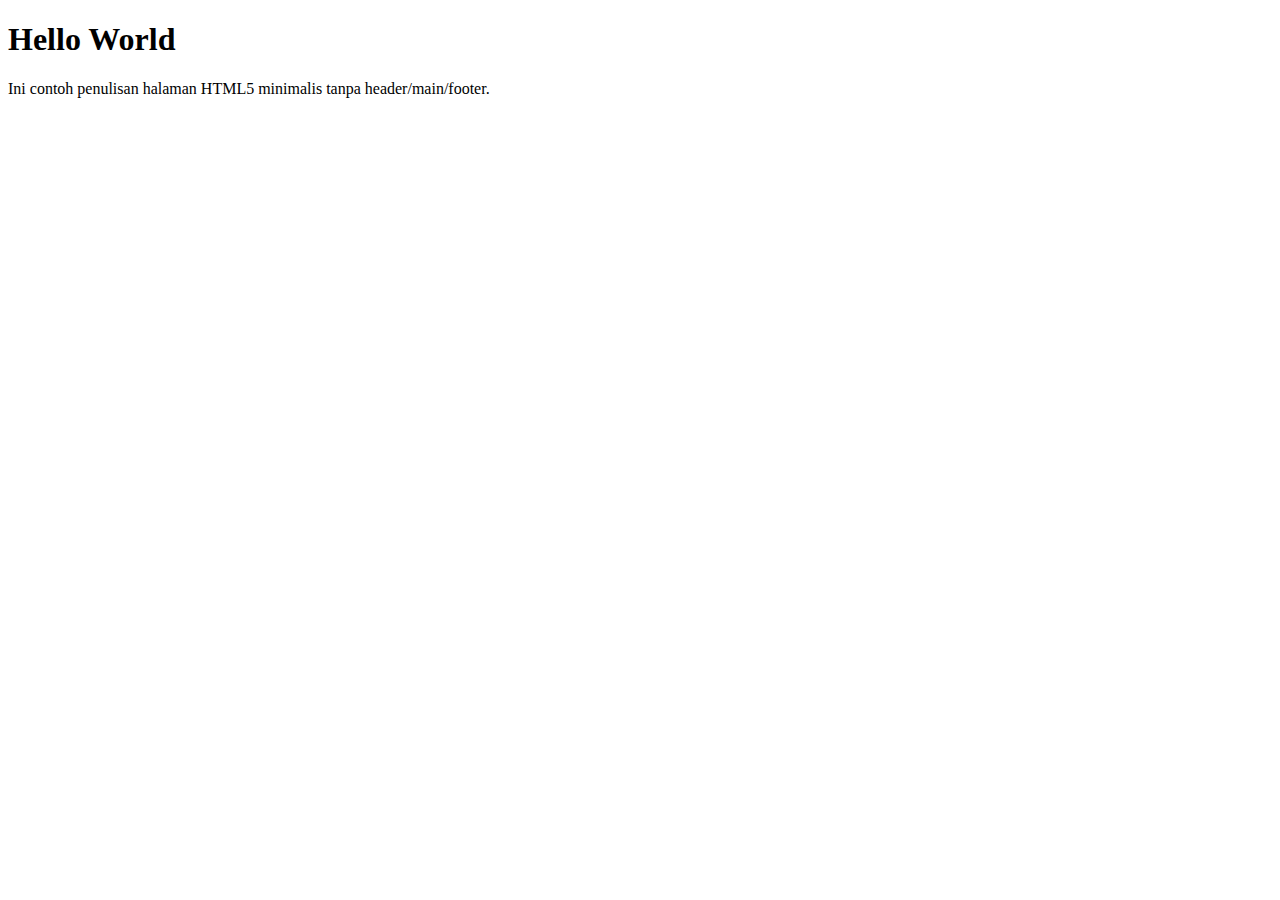
<file: index.html>
<!DOCTYPE html>
<html lang="id">
<head>
  <meta charset="UTF-8">
  <title>Dasar HTML5</title>
</head>
<body>
  <h1>Hello World</h1>
  <p>Ini contoh penulisan halaman HTML5 minimalis tanpa header/main/footer.</p>
</body>
</html>
</file>
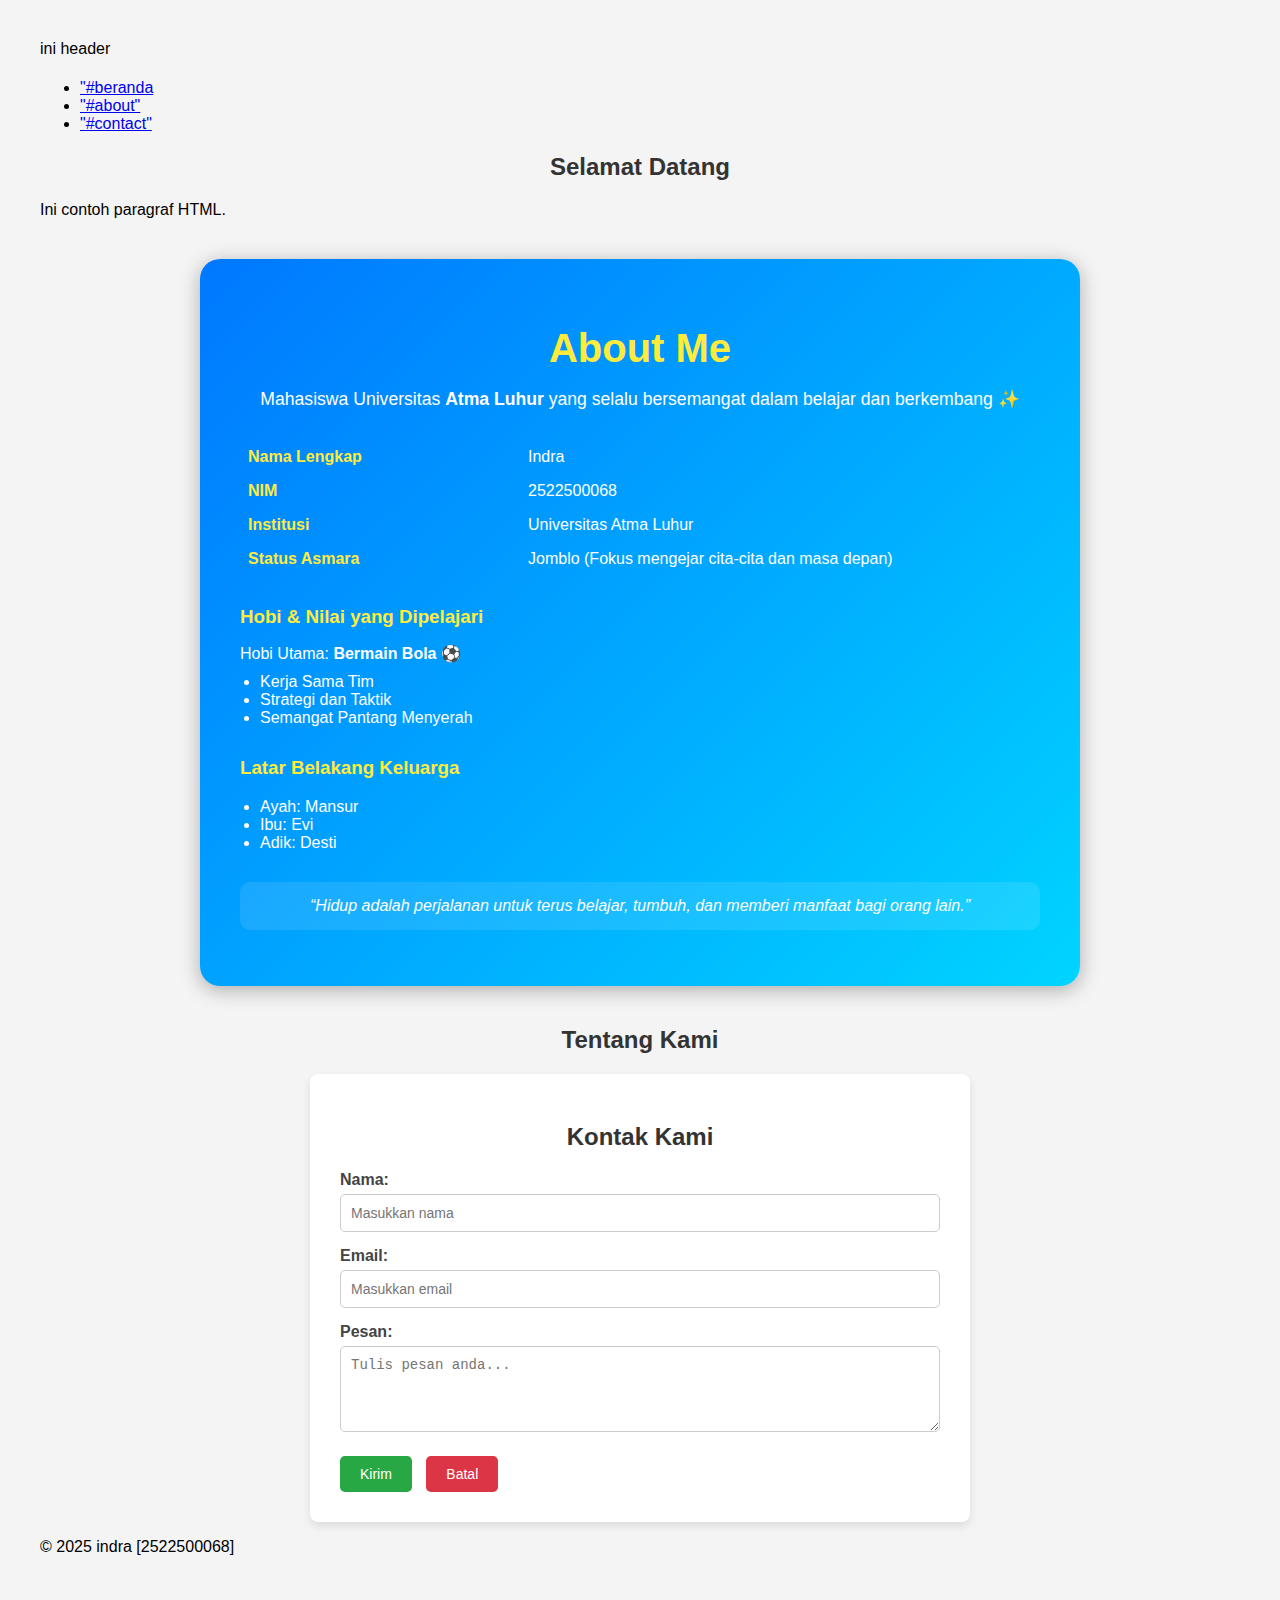
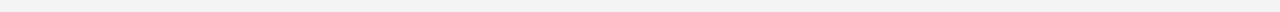
<file: pertemuan-03/index.html>
<!DOCTYPE html>
<html lang="en">
<head>
  <meta charset="UTF-8">
  <meta name="viewport" content="width=device-width, initial-scale=1.0">
  <title>judul halaman</title>
</head>
<body>
  <header>ini header</header>
  <main></main>
  <footer></footer>
</body>
</html>
<h1></h1>
<nav>
  <ul>
    <li><a href="#beranda">"#beranda</a></li>
    <li><a href="#about">"#about"</a></li>
    <li><a href="#contact">"#contact"</a></li>
  </ul>
</nav>
<section>
  <h2></h2>
  <p></p>
</section>
<section>
  <h2></h2>
  <p></p>
</section>
</header>
<main>
    <section id="home">
        <h2>Selamat Datang</h2>
        <p>Ini contoh paragraf HTML.</p>
    </section>
    <section id="about">

   <section id="about" style="font-family: 'Poppins', sans-serif; background: linear-gradient(135deg, #0078ff, #00d4ff); color: #fff; padding: 40px; border-radius: 20px; max-width: 800px; margin: 40px auto; box-shadow: 0 4px 20px rgba(0,0,0,0.3);">
  <h1 style="text-align: center; font-size: 2.5em; color: #ffeb3b; margin-bottom: 10px;">About Me</h1>
  <p style="text-align: center; font-size: 1.1em; margin-bottom: 30px;">
    Mahasiswa Universitas <strong>Atma Luhur</strong> yang selalu bersemangat dalam belajar dan berkembang ✨
  </p>

  <table style="width: 100%; border-collapse: collapse; margin-bottom: 30px;">
    <tr>
      <th style="text-align: left; width: 35%; padding: 8px; color: #ffeb3b;">Nama Lengkap</th>
      <td style="padding: 8px;">Indra</td>
    </tr>
    <tr>
      <th style="text-align: left; padding: 8px; color: #ffeb3b;">NIM</th>
      <td style="padding: 8px;">2522500068</td>
    </tr>
    <tr>
      <th style="text-align: left; padding: 8px; color: #ffeb3b;">Institusi</th>
      <td style="padding: 8px;">Universitas Atma Luhur</td>
    </tr>
    <tr>
      <th style="text-align: left; padding: 8px; color: #ffeb3b;">Status Asmara</th>
      <td style="padding: 8px;">Jomblo (Fokus mengejar cita-cita dan masa depan)</td>
    </tr>
  </table>

  <h3 style="color: #ffeb3b; margin-bottom: 10px;">Hobi & Nilai yang Dipelajari</h3>
  <p style="margin-bottom: 10px;">Hobi Utama: <strong>Bermain Bola ⚽</strong></p>
  <ul style="margin: 0; padding-left: 20px;">
    <li>Kerja Sama Tim</li>
    <li>Strategi dan Taktik</li>
    <li>Semangat Pantang Menyerah</li>
  </ul>

  <h3 style="color: #ffeb3b; margin-top: 30px;">Latar Belakang Keluarga</h3>
  <ul style="margin: 0; padding-left: 20px;">
    <li>Ayah: Mansur</li>
    <li>Ibu: Evi</li>
    <li>Adik: Desti</li>
  </ul>

  <p style="margin-top: 30px; font-style: italic; text-align: center; background: rgba(255,255,255,0.1); padding: 15px; border-radius: 10px;">
    “Hidup adalah perjalanan untuk terus belajar, tumbuh, dan memberi manfaat bagi orang lain.”
  </p>
</section>


        <h2>Tentang Kami</h2>
    </section>
    <section id="contact">
        <h2>Kontak Kami</h2>
<form action="" method="GET">
        <label for="txtNama">Nama:</label>
        <input type="text" id="txtNama" name="txtNama" placeholder="Masukkan nama" required autocomplete="name">

        <label for="txtEmail">Email:</label>
        <input type="email" id="txtEmail" name="txtEmail" placeholder="Masukkan email" required autocomplete="email">

        <label for="txtPesan">Pesan:</label>
        <textarea id="txtPesan" name="txtPesan" rows="4" placeholder="Tulis pesan anda..." required></textarea>

        <button type="submit">Kirim</button>
        <button type="reset">Batal</button>
       
    </section>
</main>
<footer>
  </main>
<footer>
    <p>&copy; 2025 indra [2522500068]</p>
</footer>
</body>



  <style>
    body {
      font-family: Arial, sans-serif;
      background-color: #f4f4f4;
      margin: 0;
      padding: 40px;
    }

    section#contact {
      max-width: 600px;
      margin: 0 auto;
      background-color: #fff;
      padding: 30px;
      border-radius: 8px;
      box-shadow: 0 4px 8px rgba(0,0,0,0.1);
    }

    h2 {
      text-align: center;
      margin-bottom: 20px;
      color: #333;
    }

    form label {
      display: block;
      margin-top: 15px;
      font-weight: bold;
      color: #444;
    }

    form input[type="text"],
    form input[type="email"],
    form textarea {
      width: 100%;
      padding: 10px;
      margin-top: 5px;
      border: 1px solid #ccc;
      border-radius: 5px;
      box-sizing: border-box;
      font-size: 14px;
    }

    form textarea {
      resize: vertical;
    }

    form button {
      margin-top: 20px;
      padding: 10px 20px;
      font-size: 14px;
      border: none;
      border-radius: 5px;
      cursor: pointer;
    }

    form button[type="submit"] {
      background-color: #28a745;
      color: #fff;
      margin-right: 10px;
    }

    form button[type="reset"] {
      background-color: #dc3545;
      color: #fff;
    }

    form button:hover {
      opacity: 0.9;
    }
  </style>
</head>
<body>
</file>
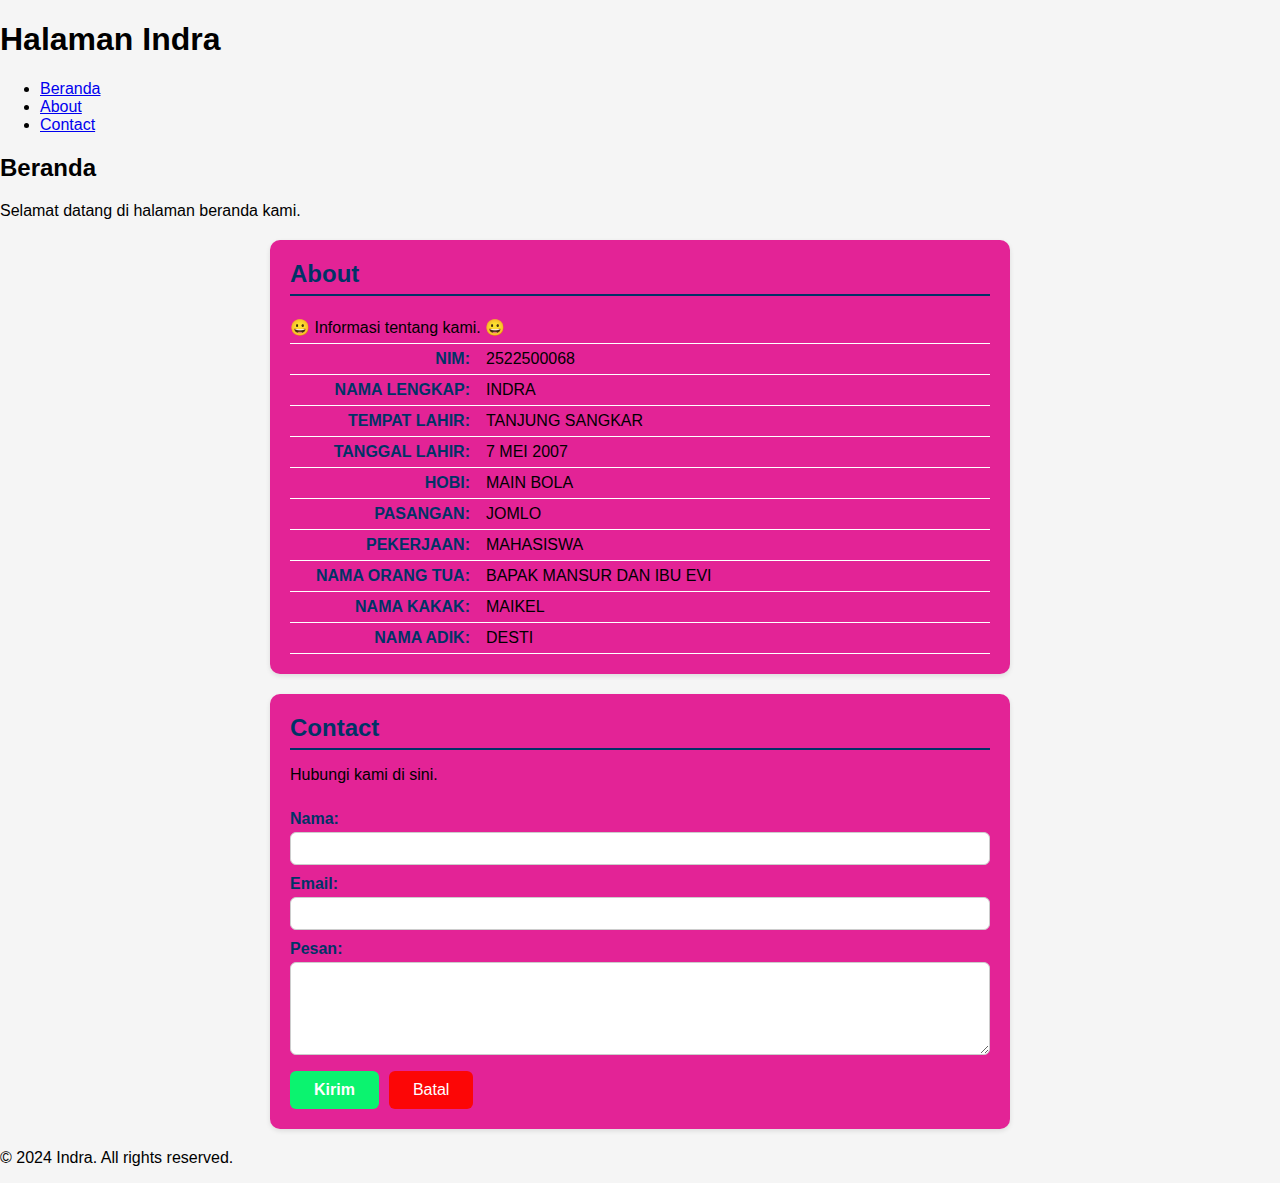
<file: pertemuan-04/index.html>
<!DOCTYPE html>
<html lang="en">
<head>
  <meta charset="UTF-8">
  <meta name="viewport" content="width=device-width, initial-scale=1.0">
  <title>Halaman Indra</title>
  <style>
    body {
      font-family: Arial, sans-serif;
      background-color: #f5f5f5;
      margin: 0;
      padding: 0;
    }


    #about,
    #contact {
      background-color: rgb(227, 35, 150);
      border-radius: 10px;
      padding: 20px;
      max-width: 700px;
      margin: 20px auto;
      box-shadow: 0 2px 5px rgba(0, 0, 0, 0.1);
    }

    #about h2,
    #contact h2 {
      color: #003366;
      border-bottom: 2px solid #003366;
      padding-bottom: 6px;
      margin-top: 0;
      margin-bottom: 16px;
    }

    #about p {
      display: flex;
      justify-content: flex-start;
      margin: 0;
      padding: 6px 0;
      border-bottom: 1px solid #fff;
    }

    #about strong {
      min-width: 180px;
      color: #003366;
      font-weight: 600;
      text-align: right;
      padding-right: 16px;
      flex-shrink: 0;
    }

    @media (max-width: 600px) {
      #about p {
        flex-direction: column;
        align-items: flex-start;
      }

      #about strong {
        text-align: left;
        padding-right: 0;
        margin-bottom: 2px;
      }
    }

    #contact form {
      display: flex;
      flex-direction: column;
    }

    #contact label {
      margin-top: 10px;
      display: flex;
      flex-direction: column;
      color: #003366;
      font-weight: bold;
    }

    #contact input,
    #contact textarea {
      border: 1px solid #ccc;
      border-radius: 6px;
      padding: 8px;
      color: #003366;
      font-weight: normal;
      box-sizing: border-box;
      width: 100%;
      margin-top: 4px;
    }

    .form-buttons {
      margin-top: 16px;
      display: flex;
      gap: 10px;
      justify-content: flex-start;
    }

    .form-buttons button {
      padding: 10px 24px;
      font-size: 16px;
      border-radius: 6px;
      cursor: pointer;
      border: none;
      transition: all 0.3s ease;
    }

    .form-buttons button[type="submit"] {
      background-color: #0bf36f;
      color: white;
      font-weight: 600;
    }

    .form-buttons button[type="reset"] {
      background-color: #fc0606;
      color: white;
      font-weight: 500;
    }

  </style>
</head>
<body>
  <header>
    <h1>Halaman Indra</h1>
  </header>
  <nav>
    <ul>
      <li><a href="#beranda">Beranda</a></li>
      <li><a href="#about">About</a></li>
      <li><a href="#contact">Contact</a></li>
    </ul>
  </nav>
  <main>
    <section id="beranda">
      <h2>Beranda</h2>
      <p>Selamat datang di halaman beranda kami.</p>
    </section>
    <section id="about">
      <h2>About</h2>
      <p>😀 Informasi tentang kami. 😀</p>
      <p><strong>NIM:</strong> 2522500068</p>
      <p><strong>NAMA LENGKAP:</strong> INDRA</p>
      <p><strong>TEMPAT LAHIR:</strong> TANJUNG SANGKAR</p>
      <p><strong>TANGGAL LAHIR:</strong> 7 MEI 2007</p>
      <p><strong>HOBI:</strong> MAIN BOLA</p>
      <p><strong>PASANGAN:</strong> JOMLO</p>
      <p><strong>PEKERJAAN:</strong> MAHASISWA</p>
      <p><strong>NAMA ORANG TUA:</strong> BAPAK MANSUR DAN IBU EVI</p>
      <p><strong>NAMA KAKAK:</strong> MAIKEL</p>
      <p><strong>NAMA ADIK:</strong> DESTI</p>
    </section>
    <section id="contact">
      <h2>Contact</h2>
      <p>Hubungi kami di sini.</p>
      <form action="#" method="post">
        <label for="name">Nama:</label>
        <input type="text" id="name" name="name" required>

        <label for="email">Email:</label>
        <input type="email" id="email" name="email" required>

        <label for="pesan">Pesan:</label>
        <textarea id="pesan" name="pesan" rows="5" required></textarea>

        <div class="form-buttons">
          <button type="submit">Kirim</button>
          <button type="reset">Batal</button>
        </div>
      </form>
    </section>
  </main>
  <footer>
    <p>&copy; 2024 Indra. All rights reserved.</p>
  </footer>
</body>
</html>
</file>
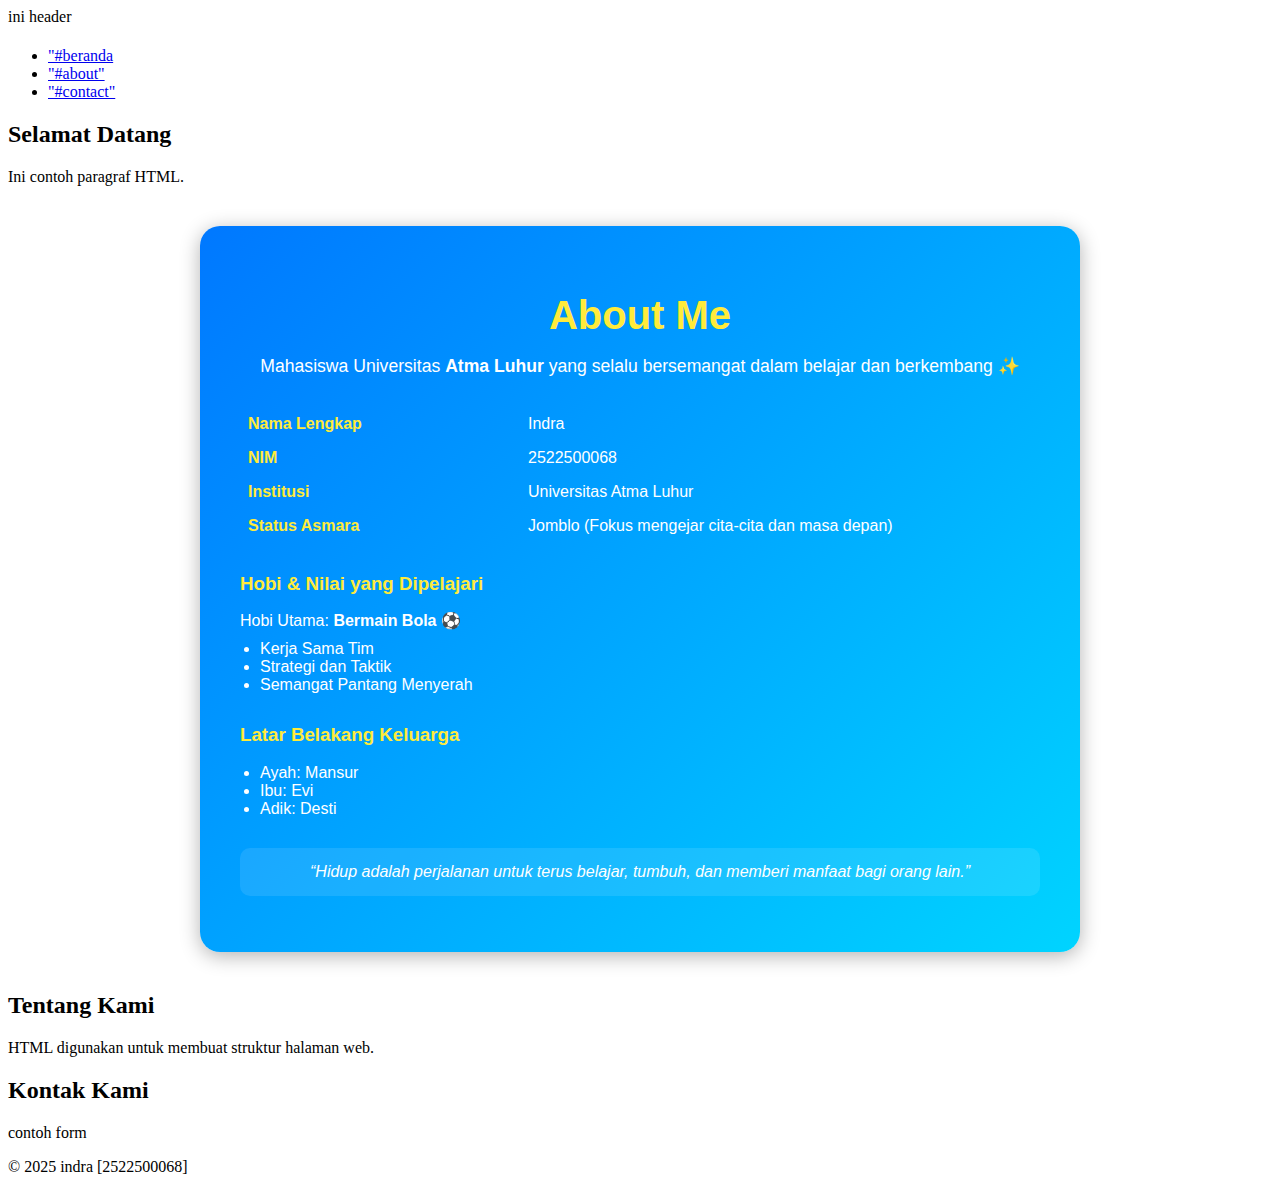
<file: pertemuan-02/emmet.html>
<!DOCTYPE html>
<html lang="en">
<head>
  <meta charset="UTF-8">
  <meta name="viewport" content="width=device-width, initial-scale=1.0">
  <title>judul halaman</title>
</head>
<body>
  <header>ini header</header>
  <main></main>
  <footer></footer>
</body>
</html>
<h1></h1>
<nav>
  <ul>
    <li><a href="#beranda">"#beranda</a></li>
    <li><a href="#about">"#about"</a></li>
    <li><a href="#contact">"#contact"</a></li>
  </ul>
</nav>
<section>
  <h2></h2>
  <p></p>
</section>
<section>
  <h2></h2>
  <p></p>
</section>
</header>
<main>
    <section id="home">
        <h2>Selamat Datang</h2>
        <p>Ini contoh paragraf HTML.</p>
    </section>
    <section id="about">

   <section id="about" style="font-family: 'Poppins', sans-serif; background: linear-gradient(135deg, #0078ff, #00d4ff); color: #fff; padding: 40px; border-radius: 20px; max-width: 800px; margin: 40px auto; box-shadow: 0 4px 20px rgba(0,0,0,0.3);">
  <h1 style="text-align: center; font-size: 2.5em; color: #ffeb3b; margin-bottom: 10px;">About Me</h1>
  <p style="text-align: center; font-size: 1.1em; margin-bottom: 30px;">
    Mahasiswa Universitas <strong>Atma Luhur</strong> yang selalu bersemangat dalam belajar dan berkembang ✨
  </p>

  <table style="width: 100%; border-collapse: collapse; margin-bottom: 30px;">
    <tr>
      <th style="text-align: left; width: 35%; padding: 8px; color: #ffeb3b;">Nama Lengkap</th>
      <td style="padding: 8px;">Indra</td>
    </tr>
    <tr>
      <th style="text-align: left; padding: 8px; color: #ffeb3b;">NIM</th>
      <td style="padding: 8px;">2522500068</td>
    </tr>
    <tr>
      <th style="text-align: left; padding: 8px; color: #ffeb3b;">Institusi</th>
      <td style="padding: 8px;">Universitas Atma Luhur</td>
    </tr>
    <tr>
      <th style="text-align: left; padding: 8px; color: #ffeb3b;">Status Asmara</th>
      <td style="padding: 8px;">Jomblo (Fokus mengejar cita-cita dan masa depan)</td>
    </tr>
  </table>

  <h3 style="color: #ffeb3b; margin-bottom: 10px;">Hobi & Nilai yang Dipelajari</h3>
  <p style="margin-bottom: 10px;">Hobi Utama: <strong>Bermain Bola ⚽</strong></p>
  <ul style="margin: 0; padding-left: 20px;">
    <li>Kerja Sama Tim</li>
    <li>Strategi dan Taktik</li>
    <li>Semangat Pantang Menyerah</li>
  </ul>

  <h3 style="color: #ffeb3b; margin-top: 30px;">Latar Belakang Keluarga</h3>
  <ul style="margin: 0; padding-left: 20px;">
    <li>Ayah: Mansur</li>
    <li>Ibu: Evi</li>
    <li>Adik: Desti</li>
  </ul>

  <p style="margin-top: 30px; font-style: italic; text-align: center; background: rgba(255,255,255,0.1); padding: 15px; border-radius: 10px;">
    “Hidup adalah perjalanan untuk terus belajar, tumbuh, dan memberi manfaat bagi orang lain.”
  </p>
</section>


        <h2>Tentang Kami</h2>
        <p>HTML digunakan untuk membuat struktur halaman web.</p>
    </section>
    <section id="contact">
        <h2>Kontak Kami</h2>
        <p>contoh form</p>
    </section>
</main>
<footer>
  </main>
<footer>
    <p>&copy; 2025 indra [2522500068]</p>
</footer>
</body>
</file>
